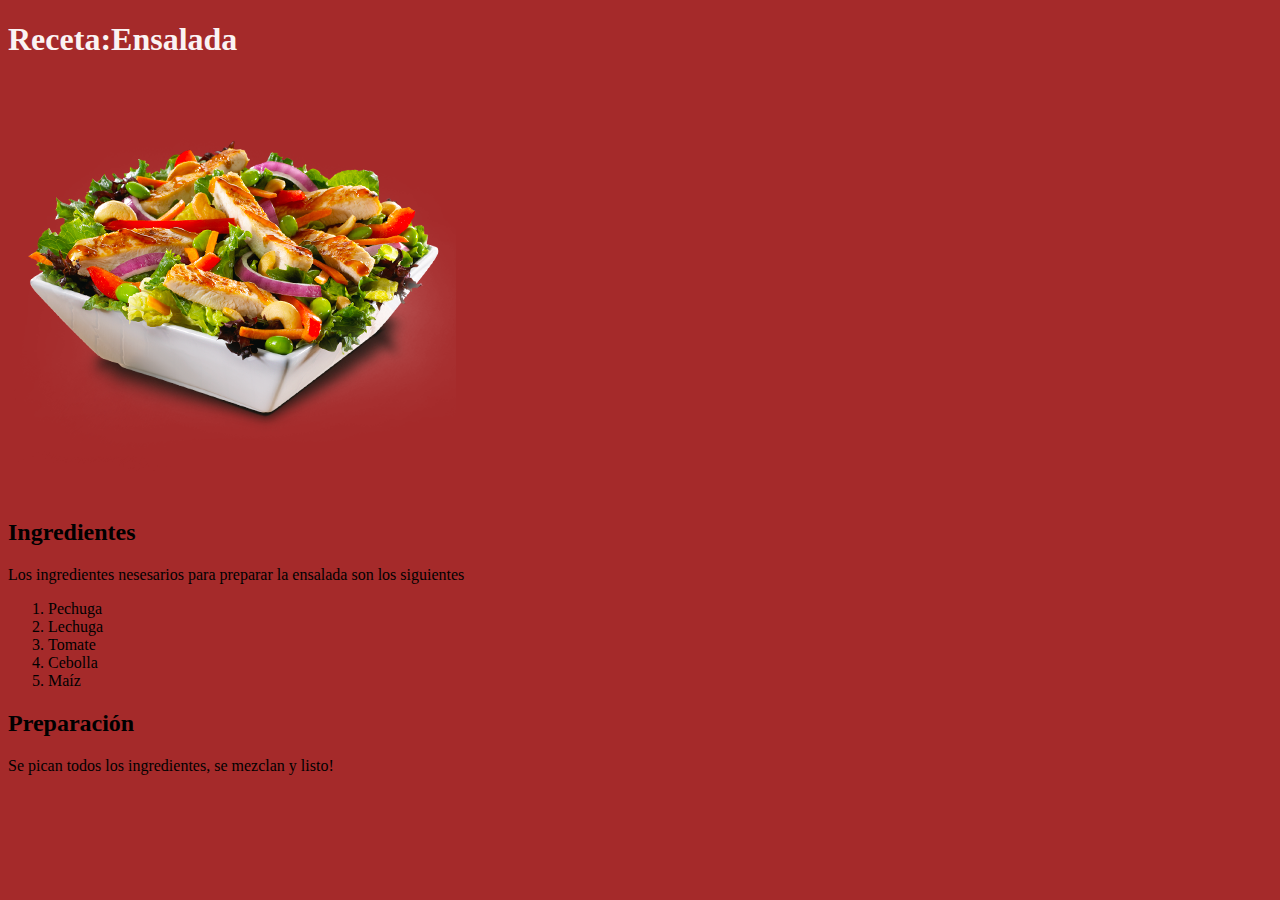
<file: ejercicio1-html-y-css/index.html>
<!DOCTYPE html>
<html lang="en">
<head>
    <meta charset="UTF-8">
    <meta http-equiv="X-UA-Compatible" content="IE=edge">
    <meta name="viewport" content="width=device-width, initial-scale=1.0">
    <title>Mi Receta</title>
    <link rel="stylesheet" href="./estilos.css">
</head>
<body id="cuerpo">
    <h1>Receta:Ensalada</h1>
    <img src="./salad.png" />
    <h2>Ingredientes</h2>
        <p>Los ingredientes nesesarios para preparar la ensalada son los siguientes</p>
        <ol>

        <li>Pechuga</li>
            <li>Lechuga</li>
            <li>Tomate</li>
            <li>Cebolla</li>
            <li>Maíz</li>
        </ol>
    <h2>Preparación</h2>
    <p>Se pican todos los ingredientes, se mezclan y listo!</p>
</body>
</html>
</file>
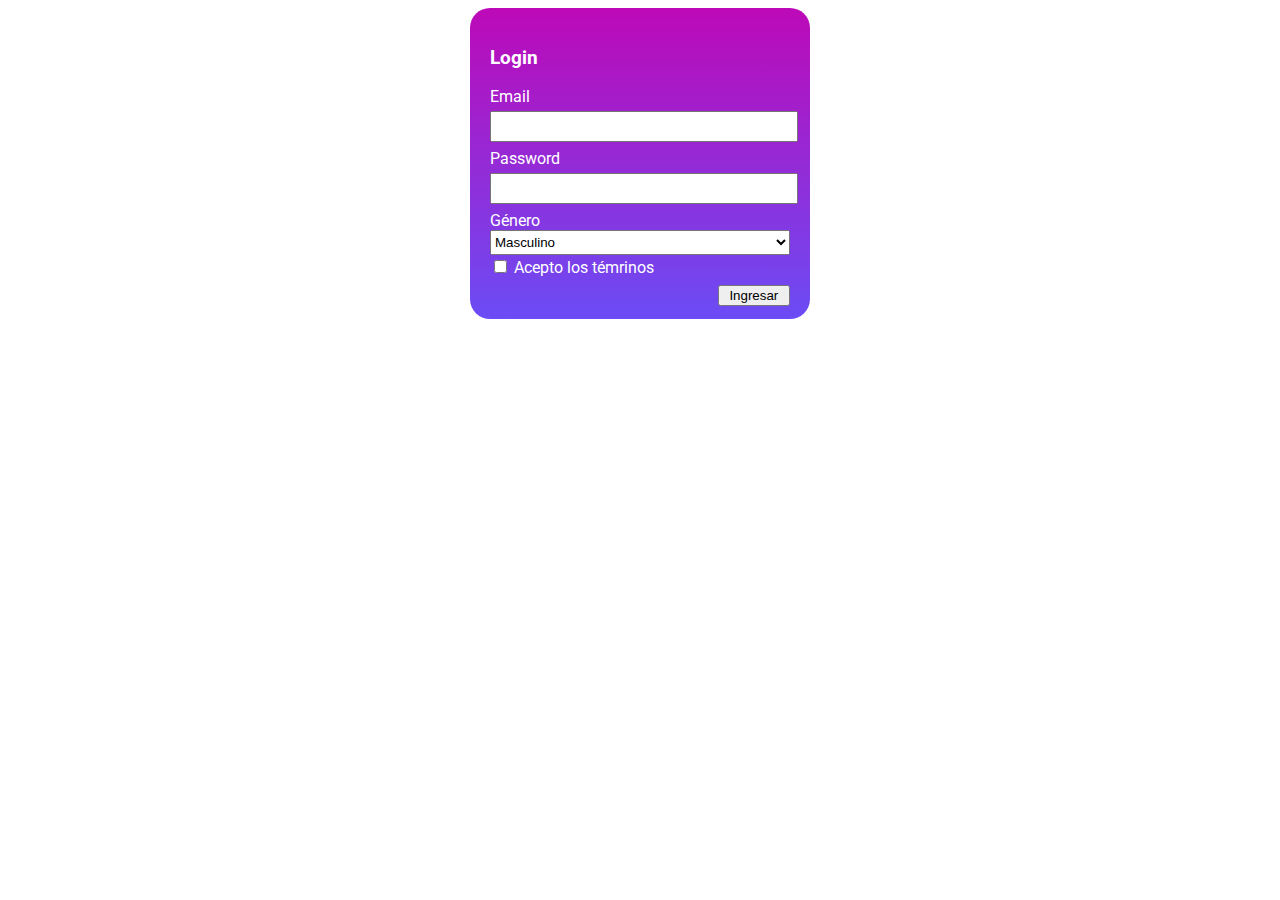
<file: ejercicio2-html-y-css/index.html>
<!DOCTYPE html>
<html lang="en">
<head>
    <meta charset="UTF-8">
    <meta http-equiv="X-UA-Compatible" content="IE=edge">
    <meta name="viewport" content="width=device-width, initial-scale=1.0">
    <title>Login</title>
    <link rel="stylesheet" href="./styles.css">
    <style>
        @import url('https://fonts.googleapis.com/css2?family=Roboto&display=swap');
      </style>

</head>
<body>

    <div class="Formulario">
        <h3>Login</h3>

        <form action="#">
            <label for="Id_Em">
                Email
            <label/>
            <br> 
            <input class="EspacioEntradas" type="email" name="Em" id="Id_Em">
            <br> 

            <label>
                Password
                
            </label>
            <br>
            <input class="EspacioEntradas" type="password" name="Pass" id="Id_pass">
            <br>

            <label>
                Género
            </label>
            <br>
            <select class="EspacioEntradas" name="Selec_Gen" id="Selec">
                <option value="Masc"> Masculino </option>
                <option value="Feme"> Femenino </option>
                <option value="No_esp"> No espesifico  </option>
            </select>
            <br>
            <input type="checkbox" name="" id="">
            <label for="">Acepto los témrinos </label>
            <br>
            <input class="boton" type="button" value=" Ingresar ">
            <br>
        </form>

    </div>
    
</body>
</html>
</file>
<file: ejercicio1-html-y-css/estilos.css>
h1{
    color: rgb(250, 243, 243);
}

#cuerpo{
    background-color: brown;
}
</file>
<file: ejercicio2-html-y-css/styles.css>
.Formulario{
width: 300px;
padding: 20px;
border-radius: 20px;
margin: auto;

background: rgb(189,9,183);
background: linear-gradient(180deg, rgba(189,9,183,1) 0%, rgba(107,76,245,1) 100%);

}

body{

    font-family: 'Roboto', sans-serif;
}

label{
    color: white;
}

h3{
    color: white;
}
input{

    margin-top: 5px;
    margin-bottom: 7px;
}


.EspacioEntradas{
    height: 25px;
    width: 100% ;
}

.boton{
    float: right;
    margin-bottom: 30px;
}
</file>
